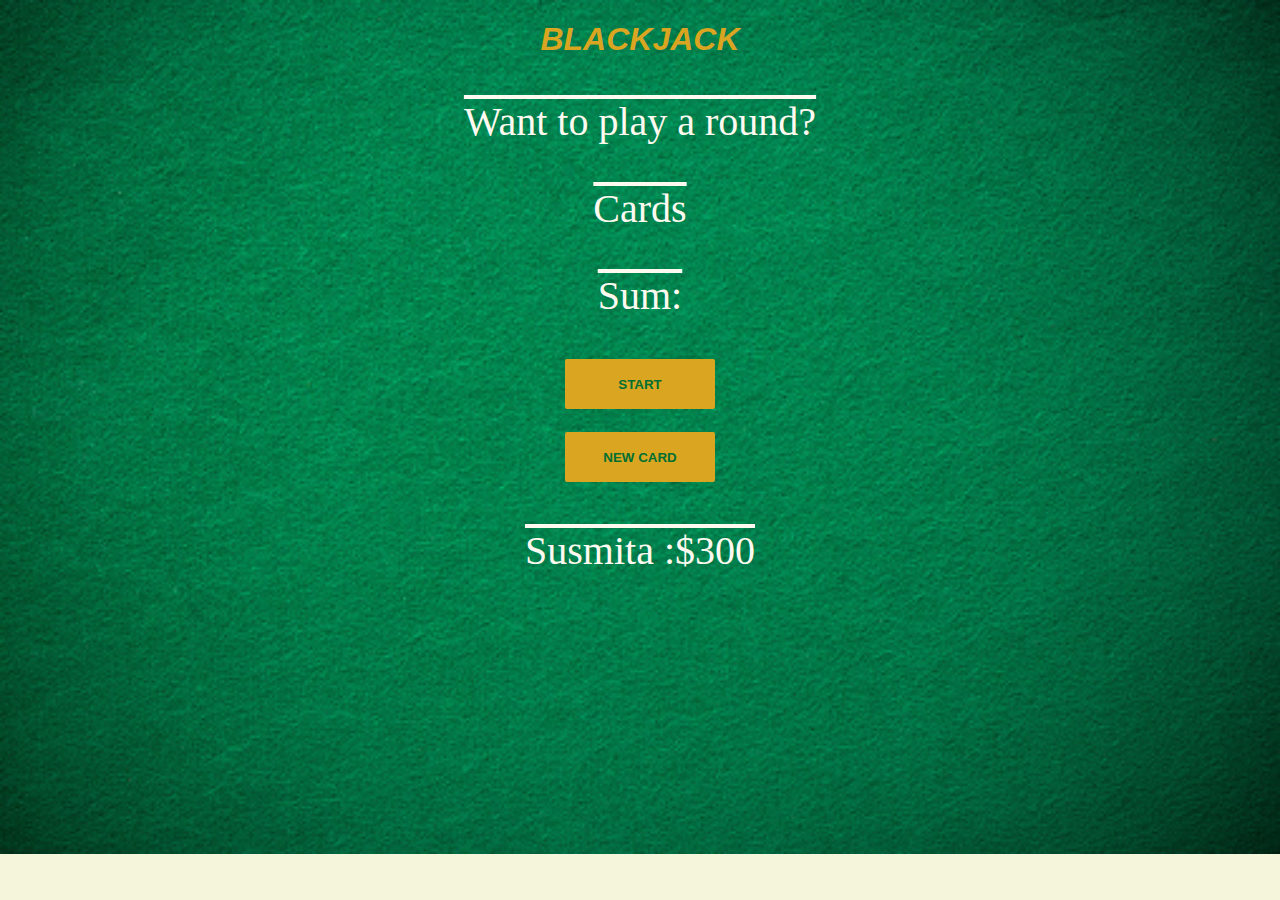
<file: index.html>
<!DOCTYPE html>
<html lang="en">
<head>
      <meta charset="UTF-8">
      <meta http-equiv="X-UA-Compatible" content="IE=edge">
      <meta name="viewport" content="width=device-width, initial-scale=1.0">
      <title>Document</title>
      <link rel="stylesheet" href="style.css">
</head>
<body>
      <h1>BLACKJACK</h1>
      <p id="message-el">Want to play a round?</p>
      <p id="card-el">Cards</p>
      <p id="sum-el">Sum:</p>
      <button id="start-el" onclick="startGame()">START</button>
      <br><br>
      <button id="newcard-el" onclick="newCard()">NEW CARD</button>

      <p id="player-el"></p>
      <script src="script.js"></script>
</body>
</html>
</file>
<file: style.css>
body{
      background-color: beige;
      background-image: url('istockphoto-1092139474-170667a.jpg');
      background-size: cover;
      background-repeat: no-repeat;
      text-align: center;
}
h1{
      color: goldenrod;
      font-family: 'Trebuchet MS', 'Lucida Sans Unicode', 'Lucida Grande', 'Lucida Sans', Arial, sans-serif;

      font: size 200px;
      font-style: italic;
      font-weight: bold;
      text-transform: upperc;
      text-align: center;
     
}

#message-el{
      text-align: center;
      text-shadow: rg;
      font: size 40px;
      color: floralwhite;
}
p{
      text-align: center;
      text-decoration:overline;
      font-size: 40px;
      color: floralwhite;
}
button{
      text-align: center;
      /* object-position: 0cqb; */
      width: 150px;
      height: 50px;
      text-emphasis-color: #016f32;
      margin-bottom: 5px;
}
#start-el{
      text-align: center;
      background-color:goldenrod;
      color: #016f32;
      font: size 200px;
      font-weight: bold;
      overflow: hidden;
      position:-webkit-sticky;
      padding: 5px;
      border: none;
      border-radius: 2px;
}
#newcard-el{text-align: center;
      background-color:goldenrod;
      color: #016f32;
      font: size 200px;
      font-weight: bold;
      overflow: hidden;
      position:-webkit-sticky;
      padding: 5px;
      border: none;
      border-radius: 2px;

}
</file>
